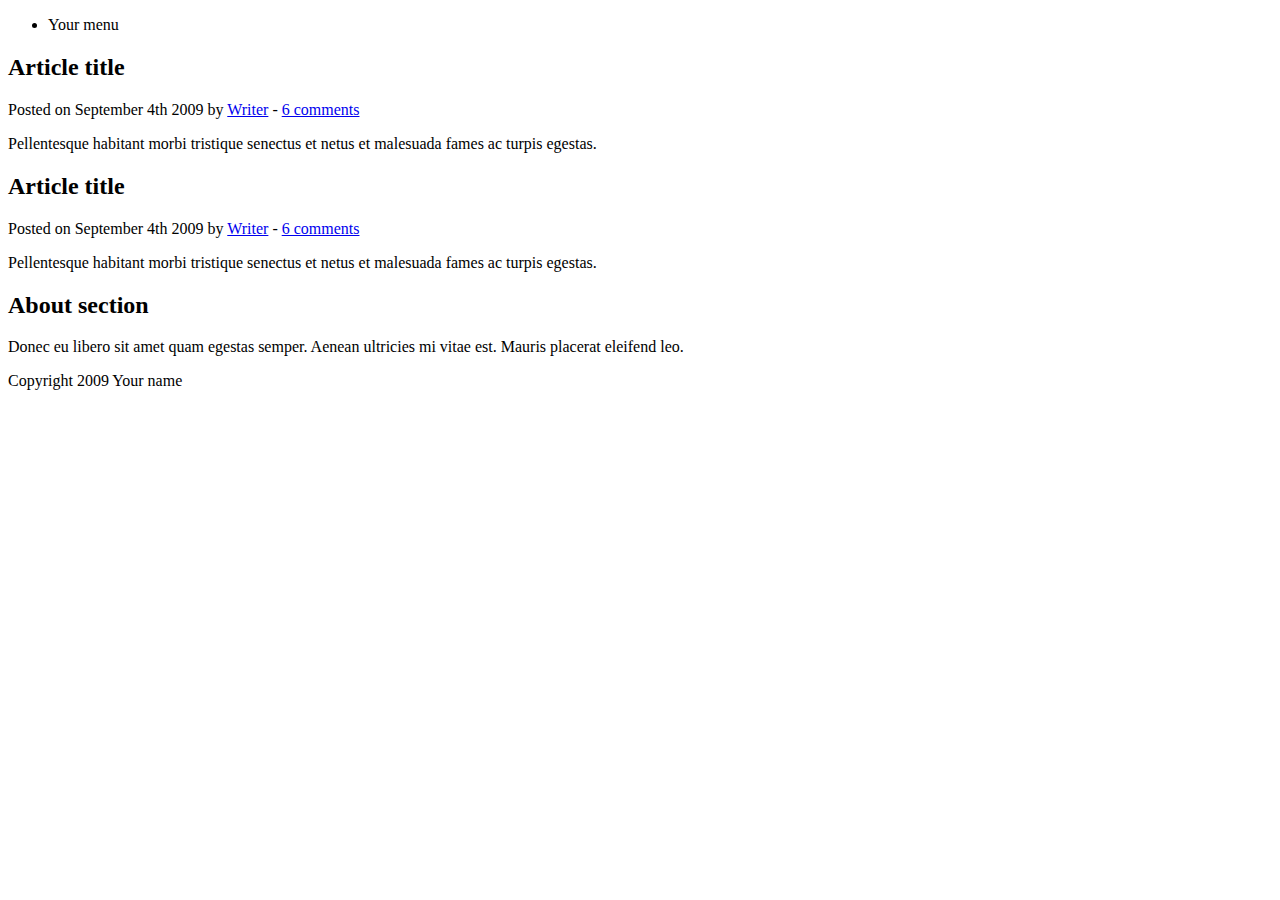
<file: untitled.html>
<!DOCTYPE HTML>

<html>

<head>
	<meta http-equiv="Content-Type" content="text/html; charset=UTF-8" />
	<title>Your Website</title>
</head>

<body>

	<header>
		<nav>
			<ul>
				<li>Your menu</li>
			</ul>
		</nav>
	</header>
	
	<section>
	
		<article>
			<header>
				<h2>Article title</h2>
				<p>Posted on <time datetime="2009-09-04T16:31:24+02:00">September 4th 2009</time> by <a href="#">Writer</a> - <a href="#comments">6 comments</a></p>
			</header>
			<p>Pellentesque habitant morbi tristique senectus et netus et malesuada fames ac turpis egestas.</p>
		</article>
		
		<article>
			<header>
				<h2>Article title</h2>
				<p>Posted on <time datetime="2009-09-04T16:31:24+02:00">September 4th 2009</time> by <a href="#">Writer</a> - <a href="#comments">6 comments</a></p>
			</header>
			<p>Pellentesque habitant morbi tristique senectus et netus et malesuada fames ac turpis egestas.</p>
		</article>
		
	</section>

	<aside>
		<h2>About section</h2>
		<p>Donec eu libero sit amet quam egestas semper. Aenean ultricies mi vitae est. Mauris placerat eleifend leo.</p>
	</aside>

	<footer>
		<p>Copyright 2009 Your name</p>
	</footer>

</body>

</html>
</file>
